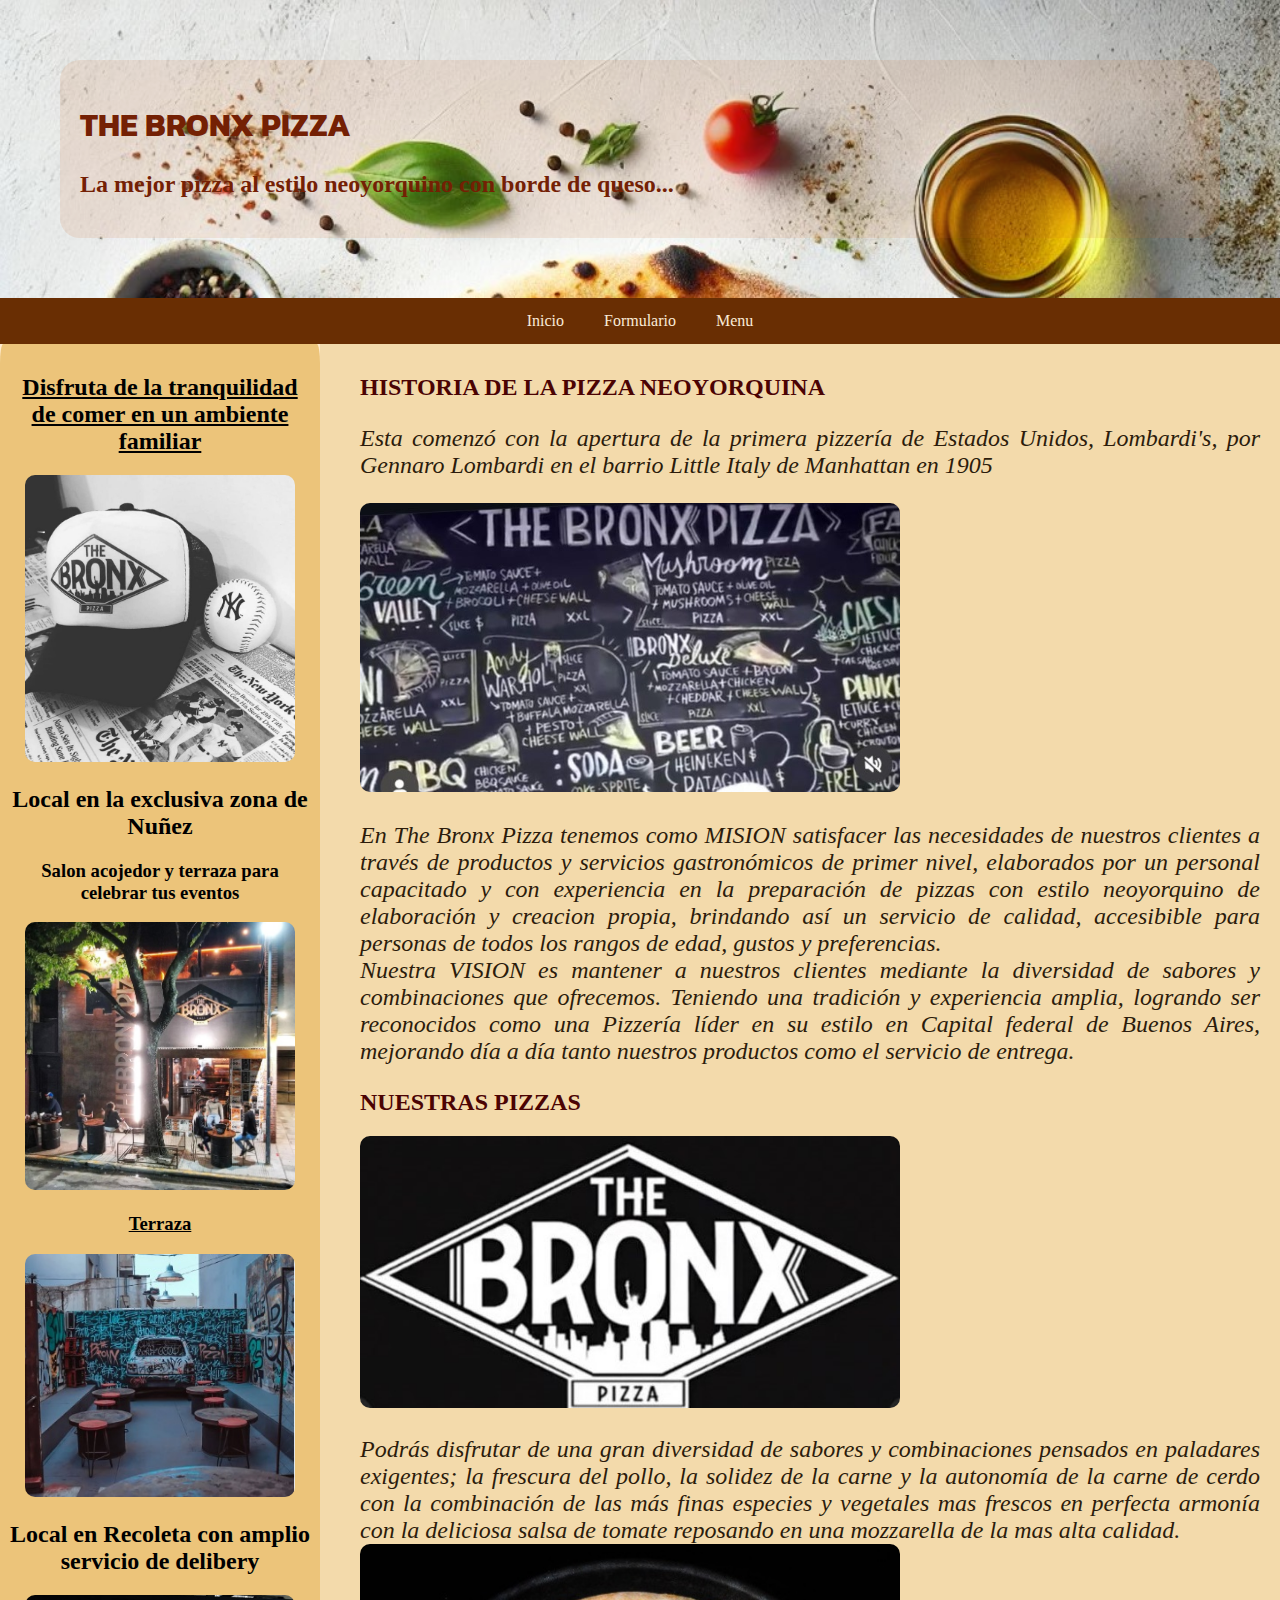
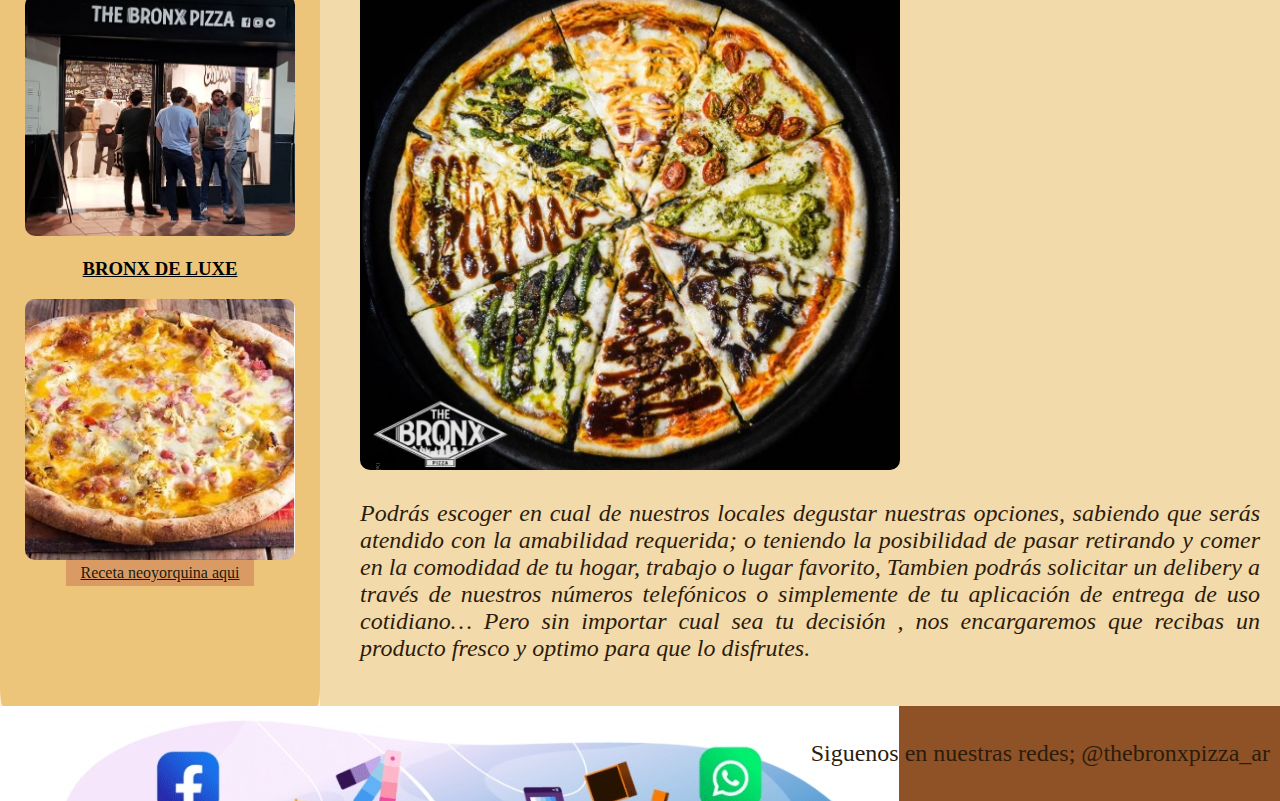
<file: index.html>
<!DOCTYPE html>
<html lang="en">
<head>
    <meta charset="UTF-8">
    <meta name="viewport" content="width=device-width, initial-scale=1.0">
    <link rel="stylesheet" href="Public Proyecto/CSS/Style.css">
    <link rel="icon" href="Public Proyecto/Imag/icono 2.jpeg">
    <title>THE BRONX PIZZA</title>
</head>
<body>
<!--  HEADER  -->
  <header>    
    <div>
        <h1>THE BRONX PIZZA </h1>

        <h2>La mejor pizza al estilo neoyorquino con borde de queso...</h2>
    </div>
  </header>
  <!--NAV-->
    <nav class="navbar">
<a href="">Inicio</a>
<a href="Public Proyecto/Views/formularios.html" target="_blank">Formulario</a> 
<a href="Public Proyecto/Views/menu.html" target="_blank">Menu </a></nav>

<!--PRINCIPAL-->
<div class="principal">
    <aside>
        <h2 class="asidetitle">Disfruta de la tranquilidad de comer en un ambiente familiar</h2>
        <a href="" class="image"><img src="Public Proyecto/Imag/gorra y pelota.jpeg" alt="simbolo"></a>
       
        <h2 class="aditionalcontent">Local en la exclusiva zona de Nuñez</h2>
        <h3 class="aditionalcontent">Salon acojedor y terraza para celebrar tus eventos</h3>
        <a href="" class="image"><img src="Public Proyecto/Imag/Nu;ezmejor.jpeg" alt="nunez"></a>
        <h3 class="asidetitle">Terraza </h3>
        <a href="" class="image"><img src="Public Proyecto/Imag/terraza.jpeg" alt="terraza"></a>
        <h2 class="aditionalcontent">Local en Recoleta con amplio servicio de delibery</h2>
        <a href="" class="image"><img src="Public Proyecto/Imag/recoletamejor.jpeg" alt="Bordes"></a>
        <h3 class="asidetitle">BRONX DE LUXE</h3>
        <a href="" class="image"><img src="Public Proyecto/Imag/bronx the luxe.jpeg" alt="luxe"></a>
        <a href="../Proyecto Final/Public Proyecto/Views/aprendiendo.html" class="leermas">Receta neoyorquina aqui</a>
    </aside> 


    <main>
        <article>
            <h2>Historia de la pizza neoyorquina</h2>
            <p class="justific">Esta comenzó con la apertura de la primera pizzería de Estados Unidos, Lombardi's, por Gennaro Lombardi en el barrio Little Italy de Manhattan en 1905<p>
            <img src="Public Proyecto/Imag/pizarra.jpeg" alt="pizzarra">
            <p class="justific">
                En The Bronx Pizza tenemos como MISION satisfacer las necesidades de nuestros clientes a través de productos y servicios gastronómicos de primer nivel, elaborados por un personal capacitado y con experiencia en la preparación de pizzas con estilo neoyorquino de elaboración y creacion propia, brindando así un servicio de calidad, accesibible para personas de todos los rangos de edad, gustos y preferencias.
                <br>                
                Nuestra VISION es mantener a nuestros clientes mediante la diversidad de sabores y combinaciones que ofrecemos. Teniendo una tradición y experiencia amplia, logrando ser reconocidos como una Pizzería líder en su estilo en Capital federal de Buenos Aires, mejorando día a día tanto nuestros productos como el servicio de entrega.
                </p>
            
        </article>
        <article>
            <h2>Nuestras pizzas</h2>            
            <img src="Public Proyecto/Imag/icono 2.jpeg" alt="bronx">
            <br>
            <p class="justific">Podrás disfrutar de una gran diversidad de sabores y combinaciones pensados en paladares exigentes; la frescura del pollo, la solidez  de la carne y la autonomía de la carne de cerdo con la combinación de las más finas especies y vegetales mas frescos en perfecta armonía con la deliciosa salsa de tomate reposando en una mozzarella de la mas alta calidad.</a>
                <br>
            <img src="Public Proyecto/Imag/diversidad.jpeg" alt="pizzas">
            <br>
            <p class="justific">
                Podrás escoger en cual de nuestros locales degustar nuestras opciones, sabiendo que serás atendido con la amabilidad requerida; o teniendo la posibilidad de pasar retirando y comer en la comodidad de tu hogar, trabajo o lugar favorito, Tambien podrás solicitar un delibery a través de nuestros números telefónicos o simplemente de tu aplicación de entrega de uso cotidiano… Pero sin importar cual sea tu decisión , nos encargaremos que recibas un producto fresco y optimo para que lo disfrutes.
            </p>
            
        </article>


       
    </main>
     </div>

     <!--FOOTER-->
     <footer>
        
        <p>
            Siguenos en nuestras redes; @thebronxpizza_ar
        </p>
     </footer>
</body>
</html>
</file>
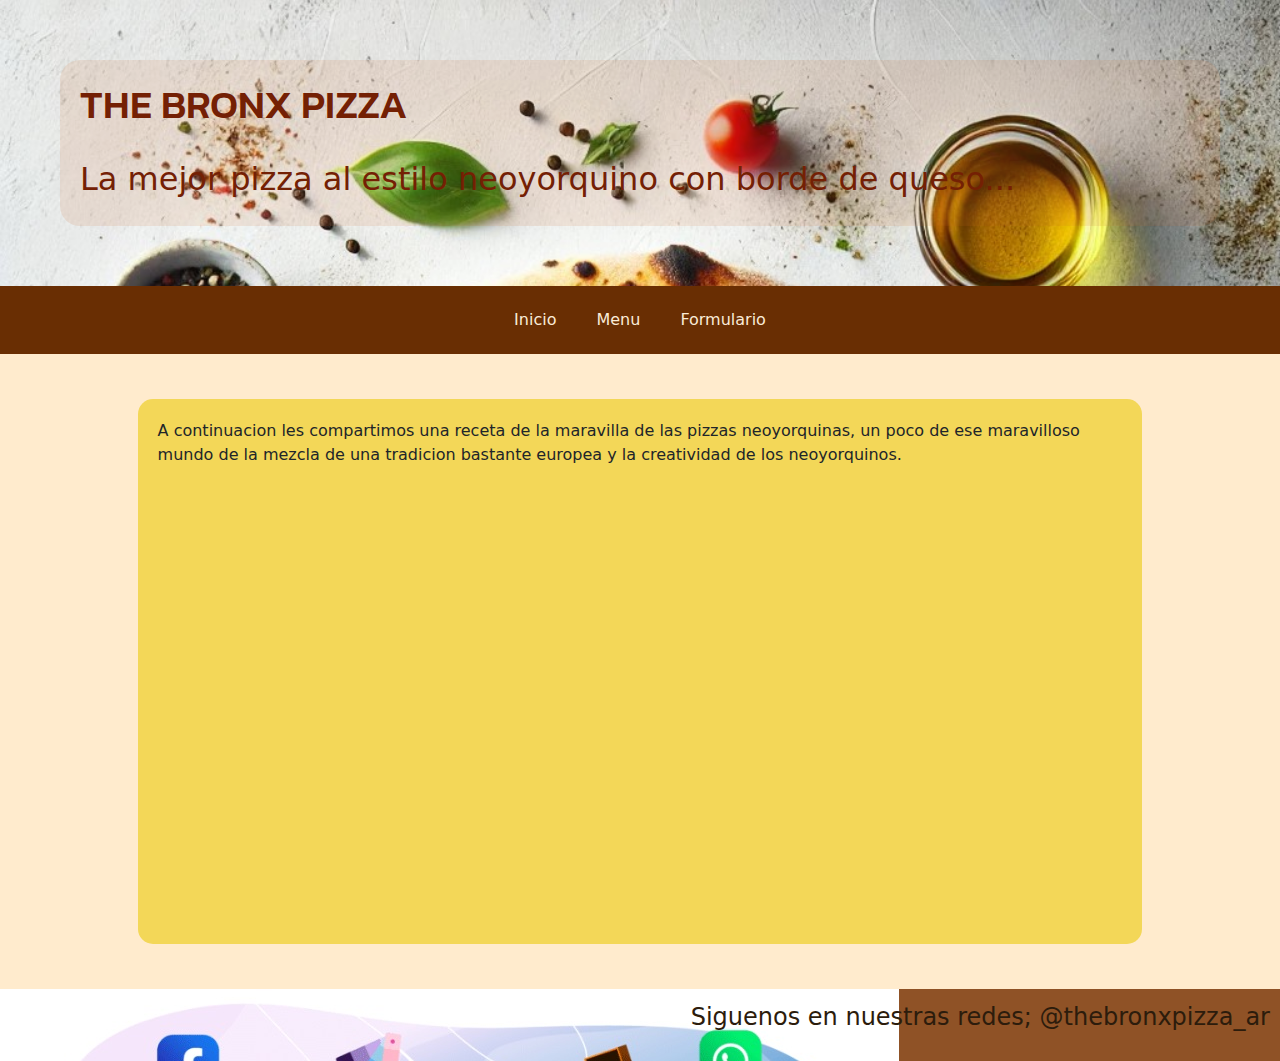
<file: Public Proyecto/Views/aprendiendo.html>
<!DOCTYPE html>
<html lang="en">
<head>
    <meta charset="UTF-8">
    <meta name="viewport" content="width=, initial-scale=1.0">
<!--HOJA DE ESTILO BOOTSTRAP-->
    <link href="https://cdn.jsdelivr.net/npm/bootstrap@5.3.3/dist/css/bootstrap.min.css" rel="stylesheet" integrity="sha384-QWTKZyjpPEjISv5WaRU9OFeRpok6YctnYmDr5pNlyT2bRjXh0JMhjY6hW+ALEwIH" crossorigin="anonymous">
<!--HOJA DE ESTILO CSS-->
    <link rel="stylesheet" href="../CSS/Style.css">
    <title>Aprendiendo mas de nuetro estilo</title>
</head>
<body>
   
    <!--  HEADER  -->
  <header>    
    <div>
        <h1>THE BRONX PIZZA </h1>
        <br>
        <h2>La mejor pizza al estilo neoyorquino con borde de queso...</h2>
    </div>
  </header>

  <!--NAV-->
  <nav class="navbar">
    <a href="../../index.html">Inicio</a>
    <a href="../Views/menu.html">Menu</a>
    <a href="../Views/formularios.html">Formulario</a>
   </nav>

   <!--Receta depizza neoyorquina-->
   <div class="container-fluid">
    <article class="receta">
      A continuacion les compartimos una receta de la maravilla de las pizzas neoyorquinas, un poco de ese maravilloso mundo de la mezcla de una tradicion bastante europea y la creatividad de los neoyorquinos.
      <br>
    <div class="receta-iframe">
      <iframe width="750" height="255" src="https://www.youtube.com/embed/QOxom23jkJs" title="PIZZA ESTILO NEW YORK" frameborder="0" allow="accelerometer; autoplay; clipboard-write; encrypted-media; gyroscope; picture-in-picture; web-share" referrerpolicy="strict-origin-when-cross-origin" allowfullscreen></iframe>



    </div>
  
  </article>


   </div>
  

    <!--FOOTER-->
     <footer>
        
        <p>
            Siguenos en nuestras redes; @thebronxpizza_ar
        </p>
     </footer>

<!--SCRIPT-->
    <script src="https://cdn.jsdelivr.net/npm/bootstrap@5.3.3/dist/js/bootstrap.bundle.min.js" integrity="sha384-YvpcrYf0tY3lHB60NNkmXc5s9fDVZLESaAA55NDzOxhy9GkcIdslK1eN7N6jIeHz" crossorigin="anonymous"></script>  
</body>
</html>
</file>
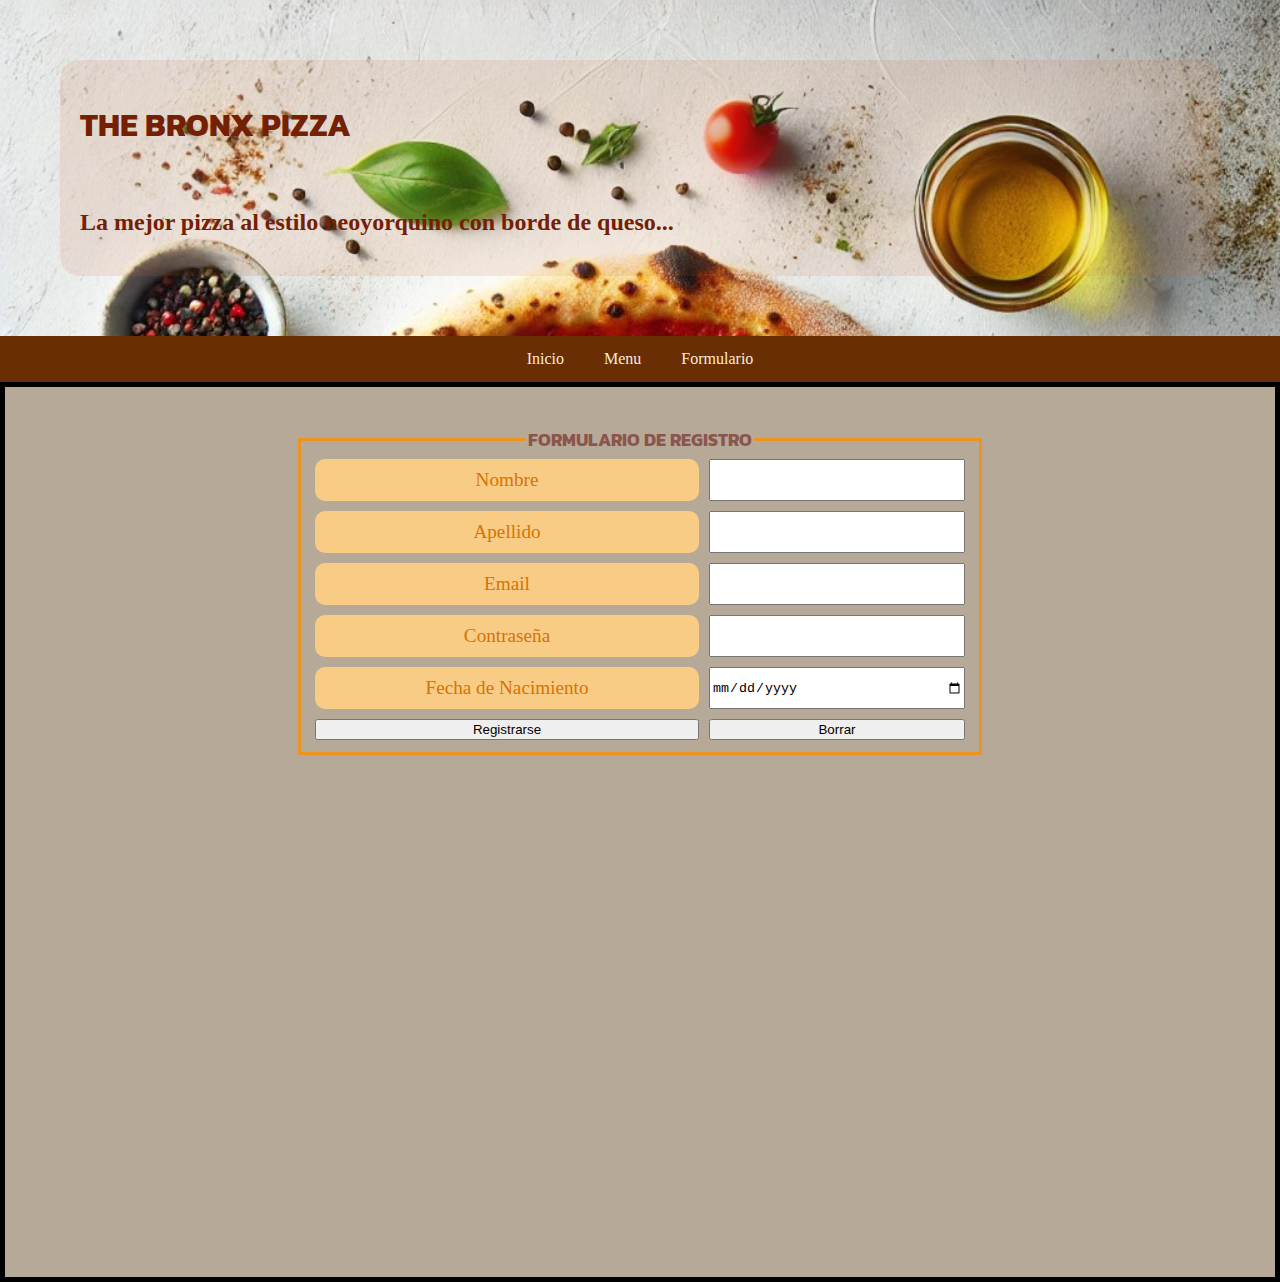
<file: Public Proyecto/Views/formularios.html>
<!DOCTYPE html>
<html lang="en">
<head>
    <meta charset="UTF-8">
    <meta name="viewport" content="width=device-width, initial-scale=1.0">
    <link rel="stylesheet" href="../CSS/Style.css">
    <title>Formulario de Registro</title>
</head>
<body>


    <!--  HEADER  -->
  <header>    
    <div>
        <h1>THE BRONX PIZZA </h1>
        <br>
        <h2>La mejor pizza al estilo neoyorquino con borde de queso...</h2>
    </div>
  </header>

  <!--NAV-->
  <nav class="navbar">
    <a href="../../index.html">Inicio</a>
    <a href="">Menu</a>
    <a href="#" target="_blank">Formulario</a> </nav>

    <!--FORMULARIO-->
  <form>
    <fieldset>
        <legend>Formulario de Registro</legend>
        <label for="nombre">Nombre</label>
        <input type="text" name="name" id="nombre">

        <label for="apellido">Apellido</label>
        <input type="text" name="lname" id="apellido">

        <label for="email">Email</label>
        <input type="email" name="email" id="email">

        <label for="pass">Contraseña</label>
        <input type="password" name="Contraseña" id="pass" required>

        <label for="fecha">Fecha de Nacimiento</label>
        <input type="date" name="date" id="fecha">

        <input type="submit" value="Registrarse">
        <input type="reset" value="Borrar"> 
    </fieldset>


  </form>
    
    
</body>
</html>
</file>
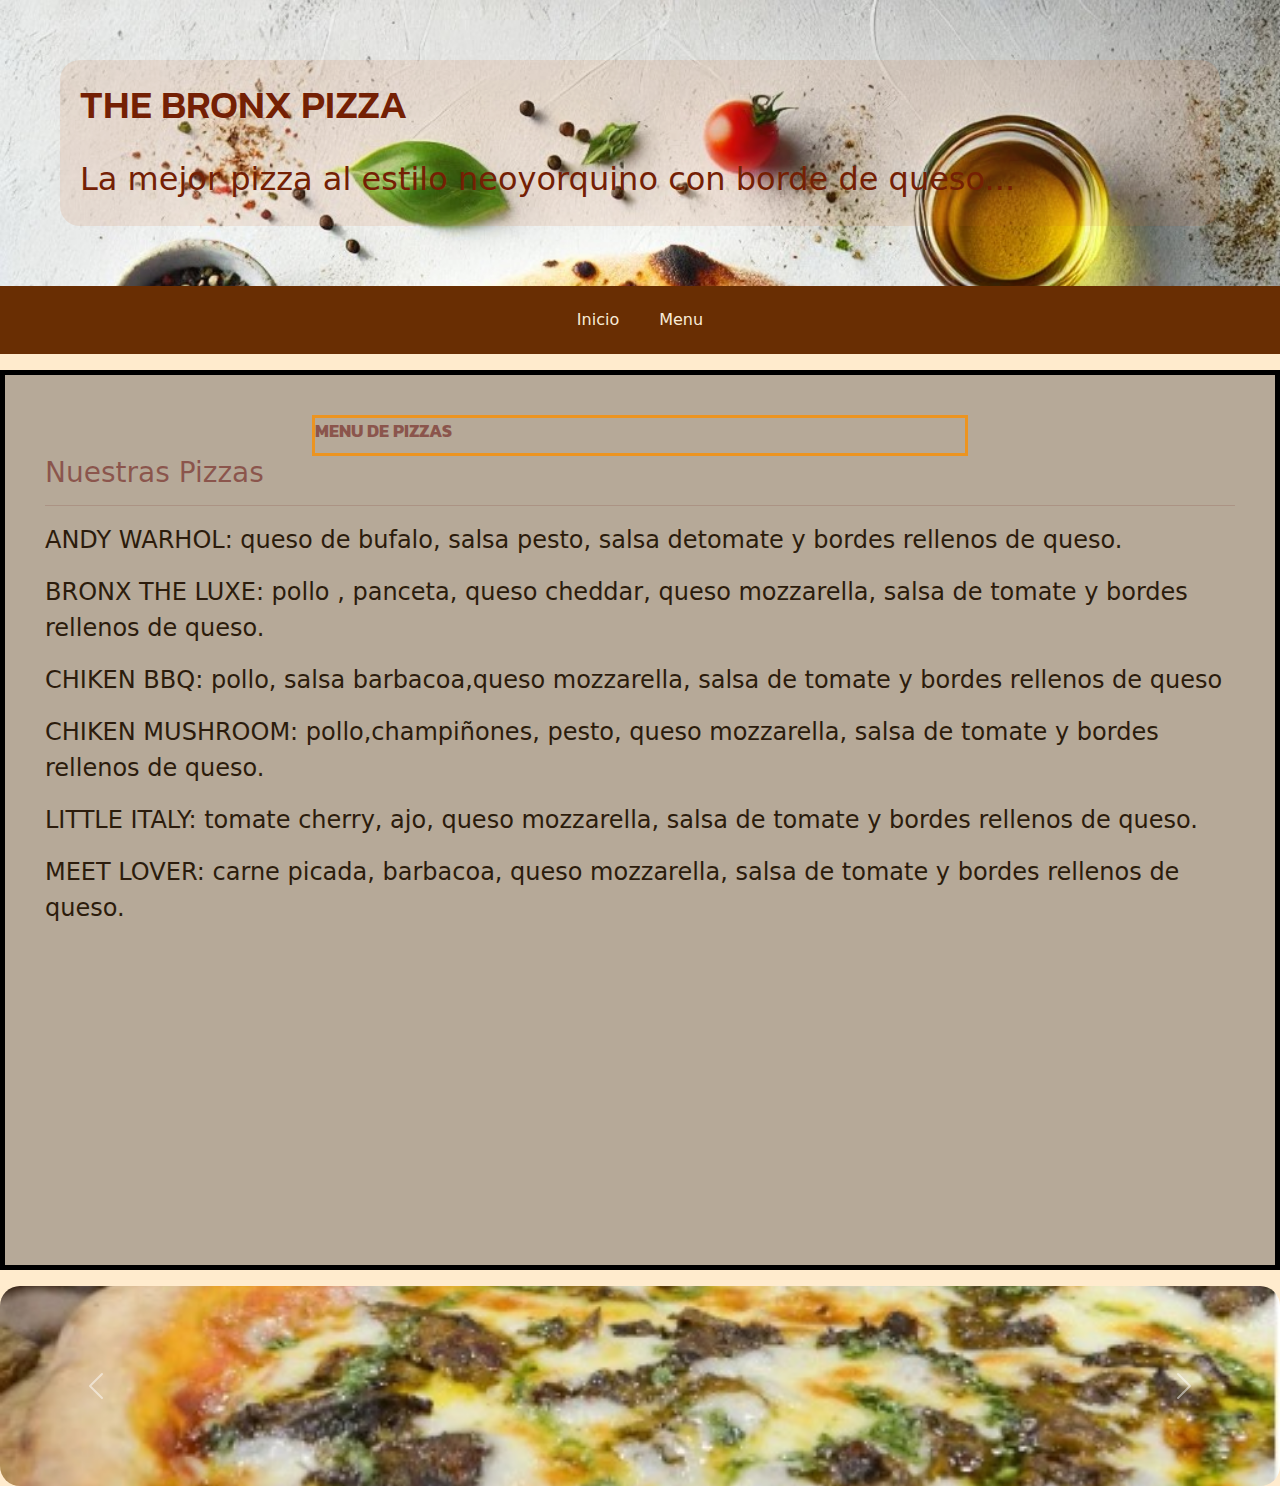
<file: Public Proyecto/Views/menu.html>
<!DOCTYPE html>
<html lang="en">
<head>
    <meta charset="UTF-8">
    <meta name="viewport" content="width=device-width, initial-scale=1.0">
    <!--HOJA DE ESTILO DE BOOTSTRAP-->
    <link href="https://cdn.jsdelivr.net/npm/bootstrap@5.3.3/dist/css/bootstrap.min.css" rel="stylesheet" integrity="sha384-QWTKZyjpPEjISv5WaRU9OFeRpok6YctnYmDr5pNlyT2bRjXh0JMhjY6hW+ALEwIH" crossorigin="anonymous">
    <!--HOJA DE ESTILO CSS-->
    <link rel="stylesheet" href="../CSS/Style.css">
    <title>Menu</title>
</head>
<body>
    <!--  HEADER  -->
  <header>    
    <div>
        <h1>THE BRONX PIZZA </h1>
        <br>
        <h2>La mejor pizza al estilo neoyorquino con borde de queso...</h2>
    </div>
  </header>

  <!--NAV-->
  <nav class="navbar">
    <a href="../../index.html">Inicio</a>
    <a href="#" target="_blank">Menu</a> </nav> 

  <!--MENU-->
  <menu>
    <fieldset>
        <legend>MENU DE PIZZAS</legend>
    </fieldset>

    <section class="wrap">
        <div class="colunm-3 colunm"></div>
        <div class="menu-pizzeria"></div>
        <h3>Nuestras Pizzas</h3>
        <hr>
        <p>ANDY WARHOL: queso de bufalo, salsa pesto, salsa detomate y bordes rellenos de queso.</p>
        <p>BRONX THE LUXE: pollo , panceta, queso cheddar, queso mozzarella, salsa de tomate y bordes rellenos de queso.</p>
        <p>CHIKEN BBQ: pollo, salsa barbacoa,queso mozzarella, salsa de tomate y bordes rellenos de queso</p>
        <p>CHIKEN MUSHROOM: pollo,champiñones, pesto, queso mozzarella, salsa de tomate y bordes rellenos de queso.</p>
        <p>LITTLE ITALY: tomate cherry, ajo, queso mozzarella, salsa de tomate y bordes rellenos de queso.</p>
        <p>MEET LOVER: carne picada, barbacoa, queso mozzarella, salsa de tomate y bordes rellenos de queso.</p>
        
    </section>  
  </menu>


    <article>

    <div id="carouselExample" class="carousel slide">
        <div class="carousel-inner">
          <div class="carousel-item">
            <img src="../Imag/andy warhol.jpeg" class="d-block w-100" alt="...">
          </div>
          <div class="carousel-item">
            <img src="../Imag/bronx the luxe.jpeg" class="d-block w-100" alt="...">
          </div>
          <div class="carousel-item">
            <img src="../Imag/chiken bbq.jpeg" class="d-block w-100" alt="...">
          </div>
          <div class="carousel-inner">
            <div class="carousel-item active">
              <img src="../Imag/mushrooms.jpeg" class="d-block w-100" alt="...">
            </div>
            <div class="carousel-item">
              <img src="../Imag/lttle italy .jpeg" class="d-block w-100" alt="...">
            </div>
            <div class="carousel-item">
              <img src="../Imag/meet lover.jpeg" class="d-block w-100" alt="...">
            </div>
        </div>
        <button class="carousel-control-prev" type="button" data-bs-target="#carouselExample" data-bs-slide="prev">
          <span class="carousel-control-prev-icon" aria-hidden="true"></span>
          <span class="visually-hidden">Previous</span>
        </button>
        <button class="carousel-control-next" type="button" data-bs-target="#carouselExample" data-bs-slide="next">
          <span class="carousel-control-next-icon" aria-hidden="true"></span>
          <span class="visually-hidden">Next</span>
        </button>
      </div>
    </article>
  <!--SCRIPT-->
  <script src="https://cdn.jsdelivr.net/npm/bootstrap@5.3.3/dist/js/bootstrap.bundle.min.js" integrity="sha384-YvpcrYf0tY3lHB60NNkmXc5s9fDVZLESaAA55NDzOxhy9GkcIdslK1eN7N6jIeHz" crossorigin="anonymous"></script> 
</body>
</file>
<file: Public Proyecto/CSS/Style.css>
@import url('https://fonts.googleapis.com/css2?family=Agdasima:wght@400;700&family=Anton&family=Bebas+Neue&family=Kanit:ital,wght@0,100;0,200;0,300;0,400;0,500;0,600;0,700;0,800;0,900;1,100;1,200;1,300;1,400;1,500;1,600;1,700;1,800;1,900&display=swap');

* {
    box-sizing: border-box;
 }

 h1 {
    font-family: "Kanit", serif;
 }
 
 p {
    font-size: x-large;
    color: rgb(44, 28, 12);
 }
/*ESTILOS COMUNES*/

body {
    height: 100vh;
    background-color: rgb(255, 235, 205);
    margin: 0;
    padding: 0;    
}

img {
    border-radius: 10px;
}
/*ESTILOS HEADER*/

header {
        padding: 60px;
        text-align: left;  
        background-image: url(../Imag/pizzaportada.jpeg);
        background-repeat: no-repeat;
        background-size: cover;
    }
header div {
    padding: 20px;
    border-radius: 20px;
    background-color: rgba(206, 95, 31, 0.12);
    color:rgb(116, 32, 4)
}
@media  (max-width: 800px) { 
    header {
        background-position: center;
    }
    }

/* ESTILO NAVBAR*/
.navbar {
    display: flex;
    justify-content: center;
    background-color: rgb(105, 46, 3);
    position: sticky;
    top: 0;
}
.navbar a {
    color: antiquewhite;
    padding: 14px 20px;
    text-decoration: none;
}
.navbar a:hover {
    background-color: beige;
    color: brown;
    border-radius: 2%;
}
@media  (max-width: 800px) { 
    .navbar {
        flex-direction: column;
        position: unset;
    }
.navbar a {
    text-align: center;
    }
}

/* ESTILO PRINCIPAL*/

.principal {
    display: flex;
    flex-wrap: wrap;
}

aside {
    flex-basis: 25%;
    background-color: rgb(236, 196, 122);
    padding: 10px;
    text-align: center;
    border-radius: 1%;
}
.leermas {
    padding: 5px 14px;
    background-color: rgba(165, 42, 42, 0.267);
    color: rgba(4, 12, 1, 0.911);

}

main {
    flex-basis: 75%;
    background-color: rgb(243, 218, 171); 
    padding: 20px;
    padding-left: 40px;
}
main img {
    width: 60%;
    height: auto;
    text-align: center;
}
    .justific {
        text-align: justify;
    }

@media  (max-width: 800px) { 
    .principal {
        flex-direction: column;
    }
  }

/*Estilos del aside*/

.image img {
    width: 90%;
    height: auto;
    object-fit: cover;
    transition: 0.5s all ease-in-out;
}

.image:hover img {
    transform: scale(1.05);
}
.asidetitle {
    text-decoration: underline;
}

@media  (max-width: 800px) {
    .image img {
        width:60%;
    }
}

/*Estilos del main*/

main h2 {
    text-transform: uppercase;
    margin-top: 10px;
    color: rgb(75, 3, 3);
    text-align: justify; 
}
main h5 {
    text-align: center;
    color: brown;
    
}
main p,h5 {
    font-style: italic;
}
.main img {
    display: block;
    margin: auto;
    width: 100%;
   
}

/*ESTILO FOOTER*/
footer{
        padding: 10px;
        text-align: right; 
        color: bisque;
        background-color: rgb(143, 82, 38);
        background-image: url(../Imag/redes.jpeg);
        background-repeat: no-repeat;
        background-attachment: initial;

}
@media  (max-width: 800px) { 
        footer {
            flex-direction: column;
        }
      }


     
 /*ESTILO FORMULARIO*/

form {
    padding: 40px;
    background-color: rgb(182, 169, 152);
    border: 5px solid black;
    text-align: center;
    height: 100%;
 }

label {
    background-color: rgb(248, 204, 133);
    color: rgb(214, 115, 3);
    padding: 10px;
    border-radius: 10px;
}

fieldset {
    display: grid;
    grid-template-columns: 30vw 20vw;
    gap: 10px;
    margin: auto;
    width: fit-content;
    font-size: 1.2rem;
    border: 3px solid rgb(236, 148, 32);
}

legend {
    text-transform: uppercase;
    color: rgba(97, 1, 1, 0.514);
    font-size: 1.1rem;
    font-family: "Kanit", serif;
    font-weight: bolder;
}

@media  (max-width: 600px) { 
    fieldset {
        flex-direction: column;
        display: flex;
    }
  }
/*ESTILO MENU*/
menu {
    padding: 40px;
    background-color: rgb(182, 169, 152);
    border: 5px solid black;
    text-align: left;
    height: 100%;

}
section {
    text-transform: inherit;
    color: rgba(97, 1, 1, 0.514);

}

/*ESTILO RECETA*/
.container-fluid {
    margin-top: 5vh;
    margin-bottom: 5vh;
}
.receta {
    width: 80%;
    margin: auto;
    padding: 20px;
    border-radius: 15px;
    background-color: rgb(243, 215, 88);
}
.receta-iframe iframe {
    width: 100%;
    height: 50vh;
}

.carousel-item img {
    width: 40%;
    height: 200px;
    object-fit: cover;
    border-radius: 20px;
}
</file>
